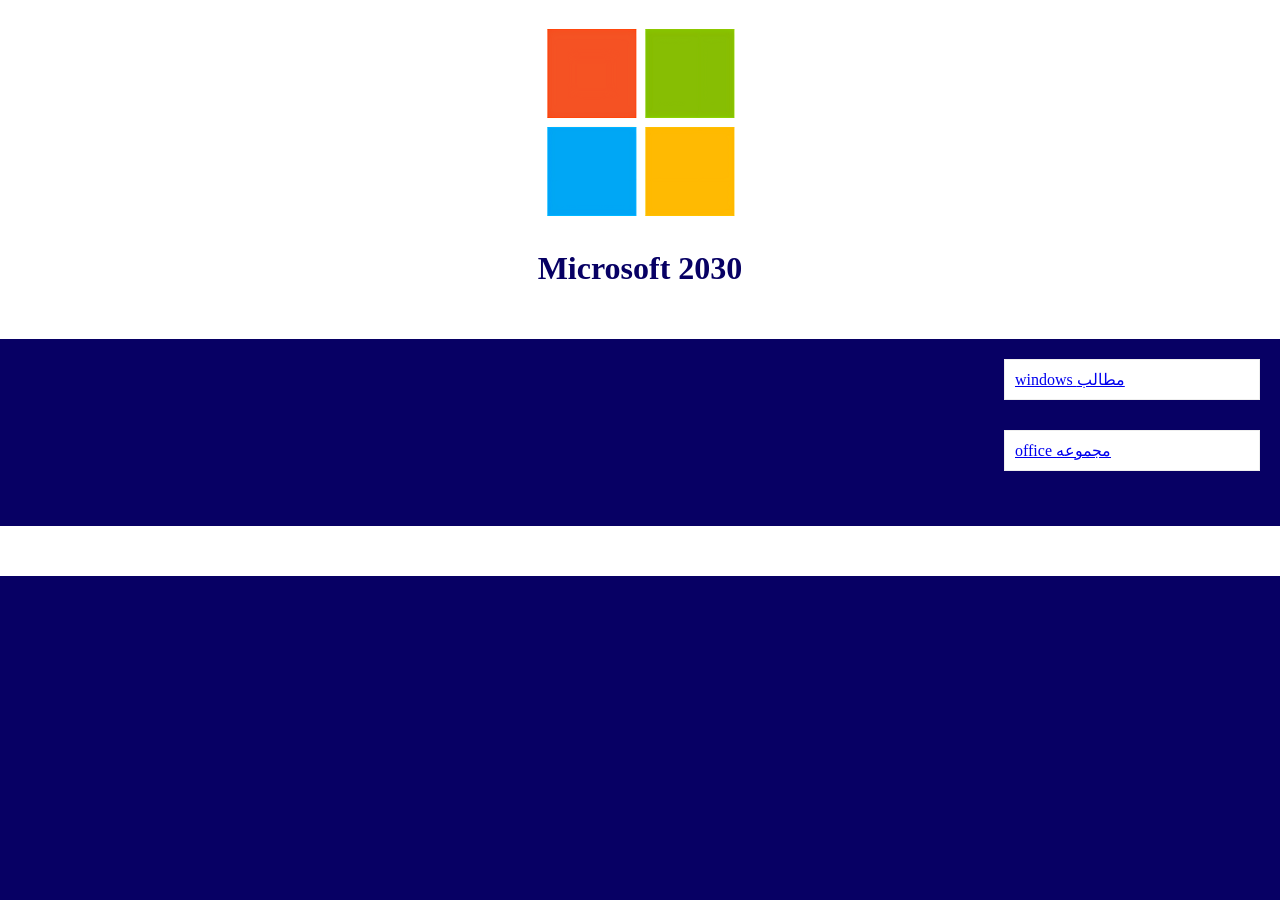
<file: index.html>
<!DOCTYPE html>
                <html lang="fa">
                <head>
                    <meta charset='utf-8'>
                    <meta http-equiv='X-UA-Compatible' content='IE=edge'>
                    <title>Home</title>
                    <link rel="icon" type="image/x-icon" href="mocrosoft.ico"
                    <meta name='viewport' content='width=device-width, initial-scale=1'>
                    <link rel='stylesheet' type='text/css' media='screen' href='style.css'>
                </head>
                <body>
                    <header><img src="./mocrosoft.ico" alt=""><h1>Microsoft 2030</h1></header>

                <nav></nav>
                <aside id="right-panel">
                    <section class="menu"><a href="./windows.html"> windows مطالب</a></section>
                    <section id="ads"><a href="office.html">office مجموعه</a></section>
                </aside>
                <main>
                    <article></article>
                </main>
                    <footer></footer>
                </body>
            
                </html>
</file>
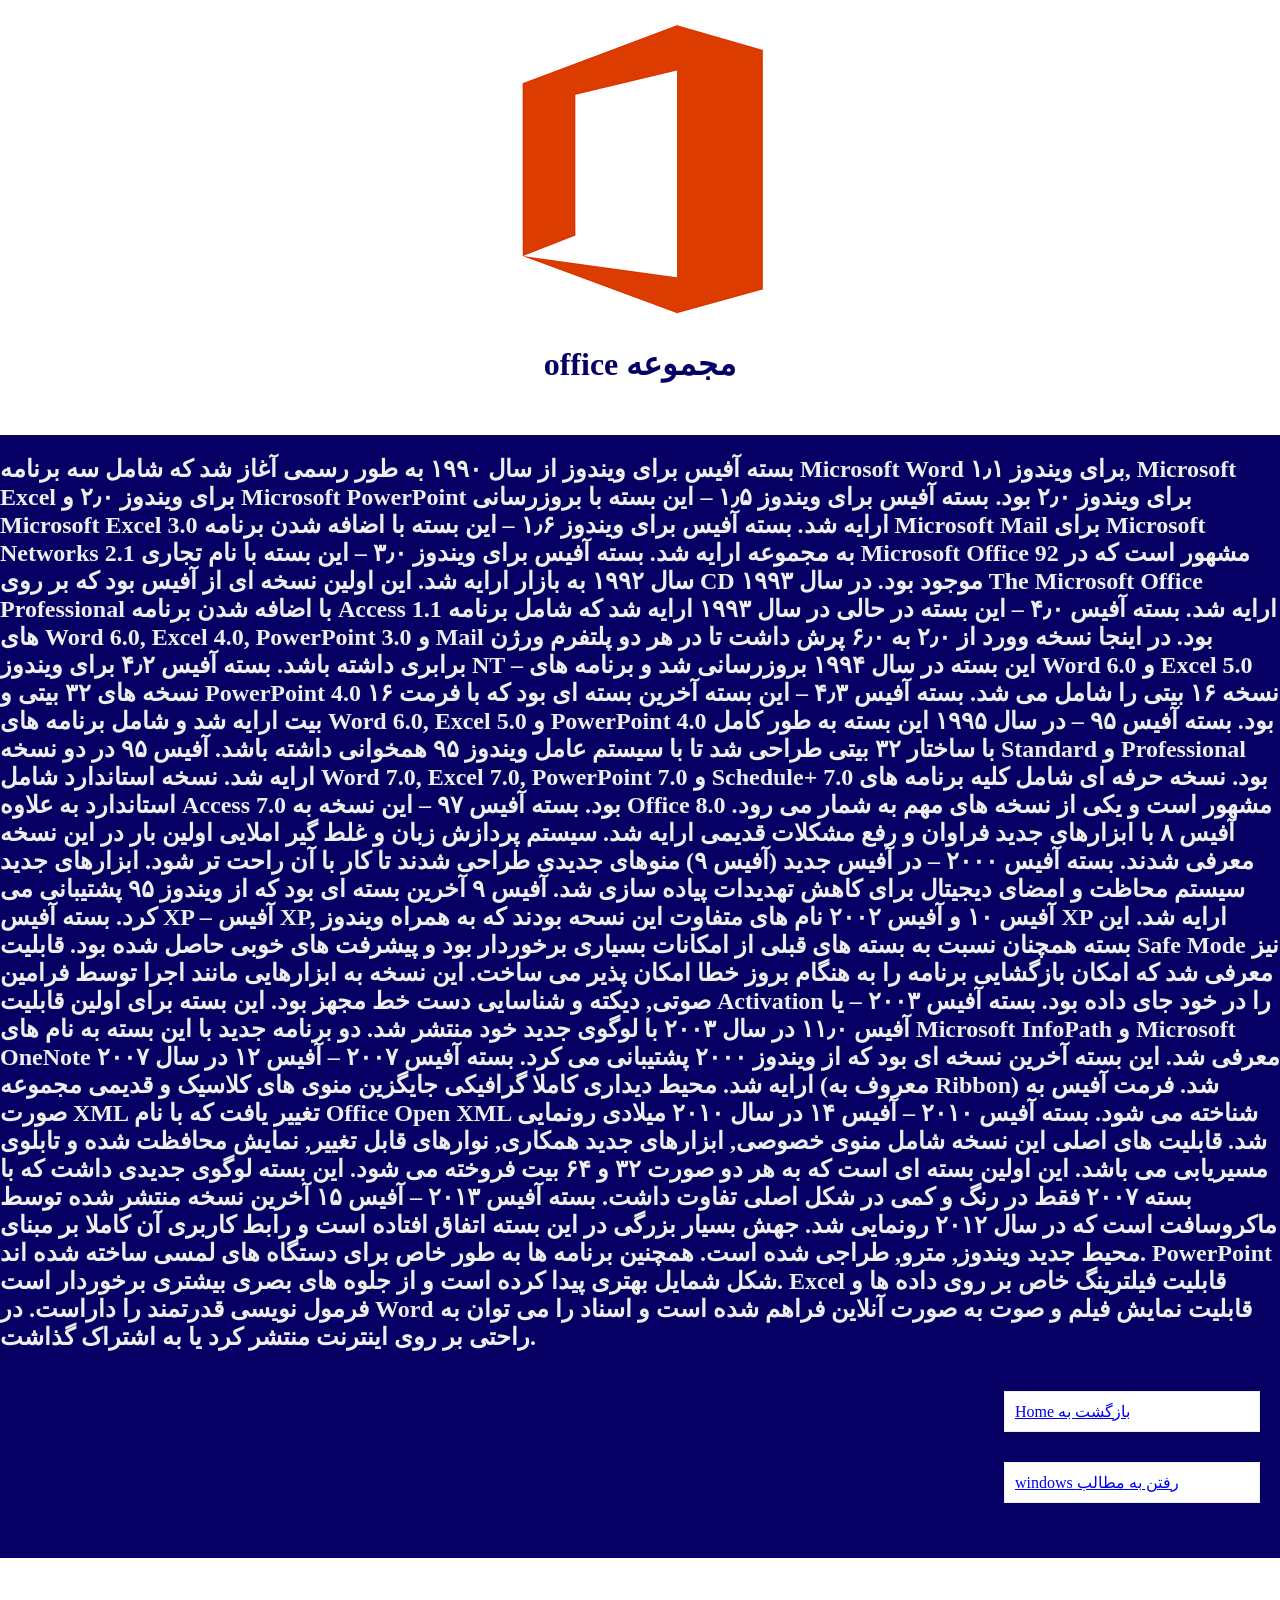
<file: office.html>
<!DOCTYPE html>
<html lang="fa">
<head>
    <meta charset='utf-8'>
    <meta http-equiv='X-UA-Compatible' content='IE=edge'>
    <title>office مجموعه</title>
    <link rel="icon" type="image/x-icon" href="office.ico"
    <meta name='viewport' content='width=device-width, initial-scale=1'>
    <link rel='stylesheet' type='text/css' media='screen' href='office-style.css'>
</head>
<body>
    <header><img src="./office.ico" alt=""><h1>office مجموعه</h1></header>

<nav><h1>بسته آفیس برای ویندوز از سال ۱۹۹۰ به طور رسمی آغاز شد که شامل سه برنامه Microsoft Word برای ویندوز ۱٫۱, Microsoft Excel برای ویندوز ۲٫۰ و Microsoft PowerPoint برای ویندوز ۲٫۰ بود.

    بسته آفیس برای ویندوز ۱٫۵ – این بسته با بروزرسانی Microsoft Excel 3.0 ارایه شد.
    بسته آفیس برای ویندوز ۱٫۶ – این بسته با اضافه شدن برنامه Microsoft Mail برای Microsoft Networks 2.1 به مجموعه ارایه شد.
    بسته آفیس برای ویندوز ۳٫۰ – این بسته با نام تجاری Microsoft Office 92 مشهور است که در سال ۱۹۹۲ به بازار ارایه شد. این اولین نسخه ای از آفیس بود که بر روی CD موجود بود. در سال ۱۹۹۳ The Microsoft Office Professional با اضافه شدن برنامه Access 1.1 ارایه شد.
    بسته آفیس ۴٫۰ – این بسته در حالی در سال ۱۹۹۳ ارایه شد که شامل برنامه های Word 6.0, Excel 4.0, PowerPoint 3.0 و Mail بود. در اینجا نسخه وورد از ۲٫۰ به ۶٫۰ پرش داشت تا در هر دو پلتفرم ورژن برابری داشته باشد.
    بسته آفیس ۴٫۲ برای ویندوز NT – این بسته در سال ۱۹۹۴ بروزرسانی شد و برنامه های Word 6.0 و Excel 5.0 نسخه های ۳۲ بیتی و PowerPoint 4.0 نسخه ۱۶ بیتی را شامل می شد.
    بسته آفیس ۴٫۳ – این بسته آخرین بسته ای بود که با فرمت ۱۶ بیت ارایه شد و شامل برنامه های Word 6.0, Excel 5.0 و PowerPoint 4.0 بود.
    بسته آفیس ۹۵ – در سال ۱۹۹۵ این بسته به طور کامل با ساختار ۳۲ بیتی طراحی شد تا با سیستم عامل ویندوز ۹۵ همخوانی داشته باشد. آفیس ۹۵ در دو نسخه Standard و Professional ارایه شد. نسخه استاندارد شامل Word 7.0, Excel 7.0, PowerPoint 7.0 و Schedule+ 7.0 بود. نسخه حرفه ای شامل کلیه برنامه های استاندارد به علاوه Access 7.0 بود.
    
    بسته آفیس ۹۷ – این نسخه به Office 8.0 مشهور است و یکی از نسخه های مهم به شمار می رود. آفیس ۸ با ابزارهای جدید فراوان و رفع مشکلات قدیمی ارایه شد. سیستم پردازش زبان و غلط گیر املایی اولین بار در این نسخه معرفی شدند.
    بسته آفیس ۲۰۰۰ – در آفیس جدید (آفیس ۹) منوهای جدیدی طراحی شدند تا کار با آن راحت تر شود. ابزارهای جدید سیستم محاظت و امضای دیجیتال برای کاهش تهدیدات پیاده سازی شد. آفیس ۹ آخرین بسته ای بود که از ویندوز ۹۵ پشتیبانی می کرد.
    بسته آفیس XP – آفیس XP, آفیس ۱۰ و آفیس ۲۰۰۲ نام های متفاوت این نسحه بودند که به همراه ویندوز XP ارایه شد. این بسته همچنان نسبت به بسته های قبلی از امکانات بسیاری برخوردار بود و پیشرفت های خوبی حاصل شده بود. قابلیت Safe Mode نیز معرفی شد که امکان بازگشایی برنامه را به هنگام بروز خطا امکان پذیر می ساخت. این نسخه به ابزارهایی مانند اجرا توسط فرامین صوتی, دیکته و شناسایی دست خط مجهز بود. این بسته برای اولین قابلیت Activation را در خود جای داده بود.
    بسته آفیس ۲۰۰۳ – یا آفیس ۱۱٫۰ در سال ۲۰۰۳ با لوگوی جدید خود منتشر شد. دو برنامه جدید با این بسته به نام های Microsoft InfoPath و Microsoft OneNote معرفی شد. این بسته آخرین نسخه ای بود که از ویندوز ۲۰۰۰ پشتیبانی می کرد.
    بسته آفیس ۲۰۰۷ – آفیس ۱۲ در سال ۲۰۰۷ ارایه شد. محیط دیداری کاملا گرافیکی جایگزین منوی های کلاسیک و قدیمی مجموعه (معروف به Ribbon) شد. فرمت آفیس به صورت XML تغییر یافت که با نام Office Open XML شناخته می شود.
    بسته آفیس ۲۰۱۰ – آفیس ۱۴ در سال ۲۰۱۰ میلادی رونمایی شد. قابلیت های اصلی این نسخه شامل منوی خصوصی, ابزارهای جدید همکاری, نوارهای قابل تغییر, نمایش محافظت شده و تابلوی مسیریابی می باشد. این اولین بسته ای است که به هر دو صورت ۳۲ و ۶۴ بیت فروخته می شود. این بسته لوگوی جدیدی داشت که با بسته ۲۰۰۷ فقط در رنگ و کمی در شکل اصلی تفاوت داشت.
    بسته آفیس ۲۰۱۳ – آفیس ۱۵ آخرین نسخه منتشر شده توسط ماکروسافت است که در سال ۲۰۱۲ رونمایی شد. جهش بسیار بزرگی در این بسته اتفاق افتاده است و رابط کاربری آن کاملا بر مبنای محیط جدید ویندوز, مترو, طراجی شده است. همچنین برنامه ها به طور خاص برای دستگاه های لمسی ساخته شده اند. PowerPoint شکل شمایل بهتری پیدا کرده است و از جلوه های بصری بیشتری برخوردار است. Excel قابلیت فیلترینگ خاص بر روی داده ها و فرمول نویسی قدرتمند را داراست. در Word قابلیت نمایش فیلم و صوت به صورت آنلاین فراهم شده است و اسناد را می توان به راحتی بر روی اینترنت منتشر کرد یا به اشتراک گذاشت.</h1></nav>
<aside id="right-panel">
    <section class="menu"><a href="./index.html"> Home بازگشت به</a></section>
    <section id="ads"><a href="./windows.html">windows رفتن به مطالب</a></section>
</aside>
<main>
    <article></article></main>
    <footer></footer>
</body>

</html>
</file>
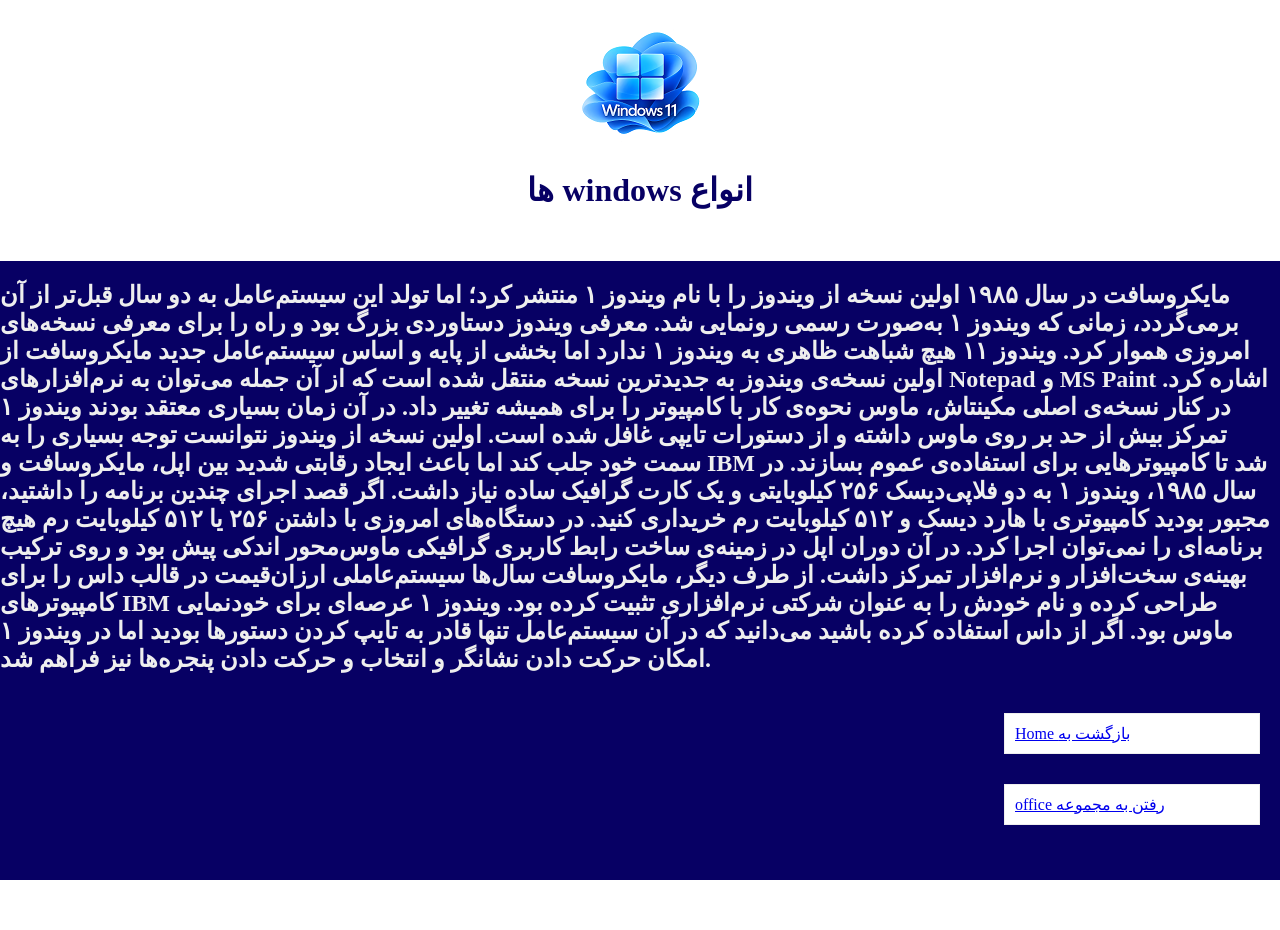
<file: windows.html>
<!DOCTYPE html>
<html lang="fa">
<head>
    <meta charset='utf-8'>
    <meta http-equiv='X-UA-Compatible' content='IE=edge'>
    <title>Windows</title>
    <link rel="icon" type="image/x-icon" href="windows.ico"
    <meta name='viewport' content='width=device-width, initial-scale=1'>
    <link rel='stylesheet' type='text/css' media='screen' href='windows-style.css'>
</head>
<body>
    <header><img src="./windows.ico" alt=""><h1>ها windows انواع</h1></header>

<nav><h1>مایکروسافت در سال ۱۹۸۵ اولین نسخه از ویندوز را با نام ویندوز ۱ منتشر کرد؛ اما تولد این سیستم‌عامل به دو سال قبل‌تر از آن برمی‌گردد، زمانی که ویندوز ۱ به‌صورت رسمی رونمایی شد. معرفی ویندوز دستاوردی بزرگ بود و راه را برای معرفی نسخه‌های امروزی هموار کرد. ویندوز ۱۱ هیچ شباهت ظاهری به ویندوز ۱ ندارد اما بخشی از پایه‌ و اساس سیستم‌عامل جدید مایکروسافت از اولین نسخه‌ی ویندوز به جدیدترین نسخه منتقل شده است که از آن جمله می‌توان به نرم‌افزارهای Notepad و MS Paint اشاره کرد. در کنار نسخه‌ی اصلی مکینتاش، ماوس نحوه‌ی کار با کامپیوتر را برای همیشه تغییر داد. در آن زمان بسیاری معتقد بودند ویندوز ۱ تمرکز بیش از حد بر روی ماوس داشته و از دستورات تایپی غافل شده است. اولین نسخه از ویندوز نتوانست توجه بسیاری را به سمت خود جلب کند اما باعث ایجاد رقابتی شدید بین اپل، مایکروسافت و IBM شد تا کامپیوترهایی برای استفاده‌ی عموم بسازند. در سال ۱۹۸۵، ویندوز ۱ به دو فلاپی‌دیسک ۲۵۶ کیلوبایتی و یک کارت گرافیک ساده نیاز داشت. اگر قصد اجرای چندین برنامه را داشتید، مجبور بودید کامپیوتری با هارد دیسک و ۵۱۲ کیلوبایت رم خریداری کنید. در دستگاه‌های امروزی با داشتن ۲۵۶ یا ۵۱۲ کیلوبایت رم هیچ برنامه‌ای را نمی‌توان اجرا کرد. در آن دوران اپل در زمینه‌ی ساخت رابط کاربری گرافیکی ماوس‌محور اندکی پیش بود و روی ترکیب بهینه‌ی سخت‌افزار و نرم‌افزار تمرکز داشت. از طرف دیگر، مایکروسافت سال‌ها سیستم‌عاملی ارزان‌قیمت در قالب داس را برای کامپیوترهای IBM طراحی کرده و نام خودش را به عنوان شرکتی نرم‌افزاری تثبیت کرده بود. ویندوز ۱ عرصه‌‌ای برای خودنمایی ماوس بود. اگر از داس استفاده کرده باشید می‌دانید که در آن سیستم‌عامل تنها قادر به تایپ کردن دستورها بودید اما در ویندوز ۱ امکان حرکت دادن نشانگر و انتخاب و حرکت دادن پنجره‌ها نیز فراهم شد.</h1></nav>
<aside id="right-panel">
    <section class="menu"><a href="./index.html"> Home بازگشت به</a></section>
    <section id="ads"><a href="./office.html">office رفتن به مجموعه</a></section>
</aside>
<main>
    <article></article></main>
    <footer></footer>
</body>

</html>
</file>
<file: style.css>
* {


    }
    body {
    font-family: tahoma;
    margin: 0;
    padding: 0;
    background-color: rgb(7, 0, 100);
    }
    /*--------------------------------------------*/
    header, footer {
        background-color:rgb(255, 255, 255);
        color:rgb(7, 0, 100);
        text-align: center;
        padding: 20px;
        padding-bottom: 30px;
        }
        footer {
        clear: both;
        }
        nav {
        I
        padding: 5px 20px 10px 5px;
        background-color:#00647a;
        margin: 5px Opx;
        color: #ff7300;
        }
        aside {
        padding: 20px;
        width: 20%;
        float: right;
        margin-bottom: 5px;
        }
        main{
        width: 65%;
        float: left;
        margin-bottom: 5px;
        padding: 20px;
        }
        section {
    border: 1px solid #eee;
    padding: 10px;
    background-color: rgb(255, 255, 255);
    margin-bottom: 30px;
        }
        article {
    margin-bottom: 30px;
    border-bottom: 20px;
    padding-bottom: 20px;
        }
        /*--------------------------------------------*/
        article p{
            text-align: justify;
            line-height: 1.5;
        }
        section h2{
            margin-top: 0;
        }
</file>
<file: office-style.css>
* {


}
body {
font-family: tahoma;
margin: 0;
padding: 0;
background-color: rgb(7, 0, 100);
}
/*--------------------------------------------*/
header, footer {
    background-color:rgb(255, 255, 255);
    color:rgb(7, 0, 100);
    text-align: center;
    padding: 20px;
    padding-bottom: 30px;
    }
    footer {
    clear: both;
    }
    nav {
    I
    padding: 5px 20px 10px 5px;
    background-color:rgb(7, 0, 100);
    margin: 5px Opx;
    color: #eee;
    }
    aside {
    padding: 20px;
    width: 20%;
    float: right;
    margin-bottom: 5px;
    }
    main{
    width: 65%;
    float: left;
    margin-bottom: 5px;
    padding: 20px;
    }
    section {
border: 1px solid #eee;
padding: 10px;
background-color: rgb(255, 255, 255);
margin-bottom: 30px;
    }
    article {
margin-bottom: 30px;
border-bottom: 20px;
padding-bottom: 20px;
    }
    /*--------------------------------------------*/
    article p{
        text-align: justify;
        line-height: 1.5;
    }
    section h2{
        margin-top: 0;
    }
</file>
<file: windows-style.css>
* {


}
body {
font-family: tahoma;
margin: 0;
padding: 0;
background-color: rgb(7, 0, 100);
}
/*--------------------------------------------*/
header, footer {
    background-color:rgb(255, 255, 255);
    color:rgb(7, 0, 100);
    text-align: center;
    padding: 20px;
    padding-bottom: 30px;
    }
    footer {
    clear: both;
    }
    nav {
    I
    padding: 5px 20px 10px 5px;
    background-color:rgb(7, 0, 100);
    margin: 5px Opx;
    color: #eee;
    }
    aside {
    padding: 20px;
    width: 20%;
    float: right;
    margin-bottom: 5px;
    }
    main{
    width: 65%;
    float: left;
    margin-bottom: 5px;
    padding: 20px;
    }
    section {
border: 1px solid #eee;
padding: 10px;
background-color: rgb(255, 255, 255);
margin-bottom: 30px;
    }
    article {
margin-bottom: 30px;
border-bottom: 20px;
padding-bottom: 20px;
    }
    /*--------------------------------------------*/
    article p{
        text-align: justify;
        line-height: 1.5;
    }
    section h2{
        margin-top: 0;
    }
</file>
